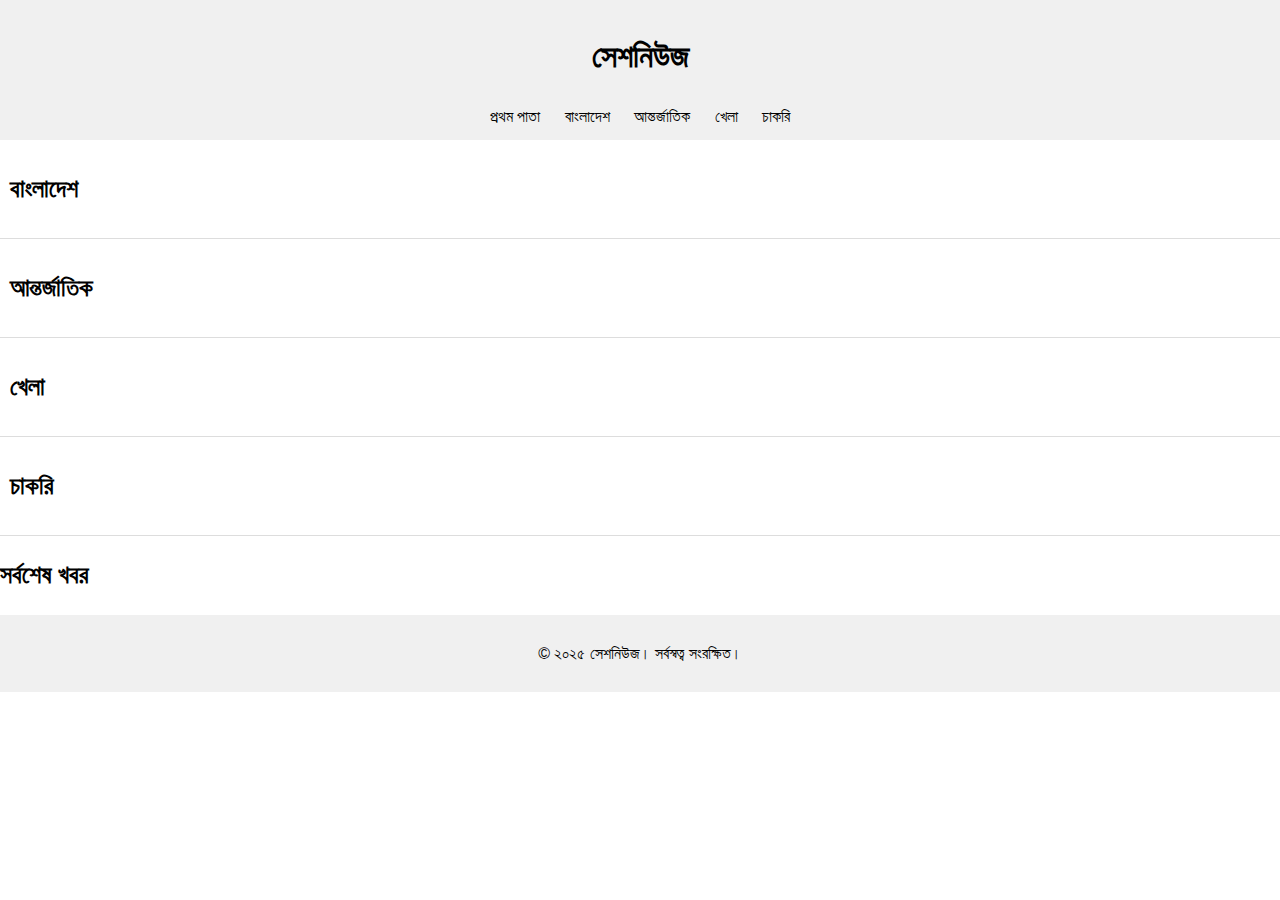
<file: index.html>
<!doctype html>
<html lang="bn">
<head>
  <meta charset="utf-8">
  <meta name="viewport" content="width=device-width, initial-scale=1">
  <title>সেশনিউজ | Ses News</title>
  <link rel="stylesheet" href="assets/css/style.css">
</head>
<body>
  <header>
    <h1>সেশনিউজ</h1>
    <nav>
      <a href="index.html">প্রথম পাতা</a>
      <a href="#bangladesh">বাংলাদেশ</a>
      <a href="#international">আন্তর্জাতিক</a>
      <a href="#sports">খেলা</a>
      <a href="#jobs">চাকরি</a>
    </nav>
  </header>

  <main>
    <section id="bangladesh">
      <h2>বাংলাদেশ</h2>
      <div id="bangladesh-list"></div>
    </section>
    <section id="international">
      <h2>আন্তর্জাতিক</h2>
      <div id="international-list"></div>
    </section>
    <section id="sports">
      <h2>খেলা</h2>
      <div id="sports-list"></div>
    </section>
    <section id="jobs">
      <h2>চাকরি</h2>
      <div id="jobs-list"></div>
    </section>
    <aside>
      <h2>সর্বশেষ খবর</h2>
      <ul id="latest-list"></ul>
    </aside>
  </main>

  <footer>
    <p>© ২০২৫ সেশনিউজ। সর্বস্বত্ব সংরক্ষিত।</p>
  </footer>

  <script src="assets/js/app.js"></script>
</body>
</html>
</file>
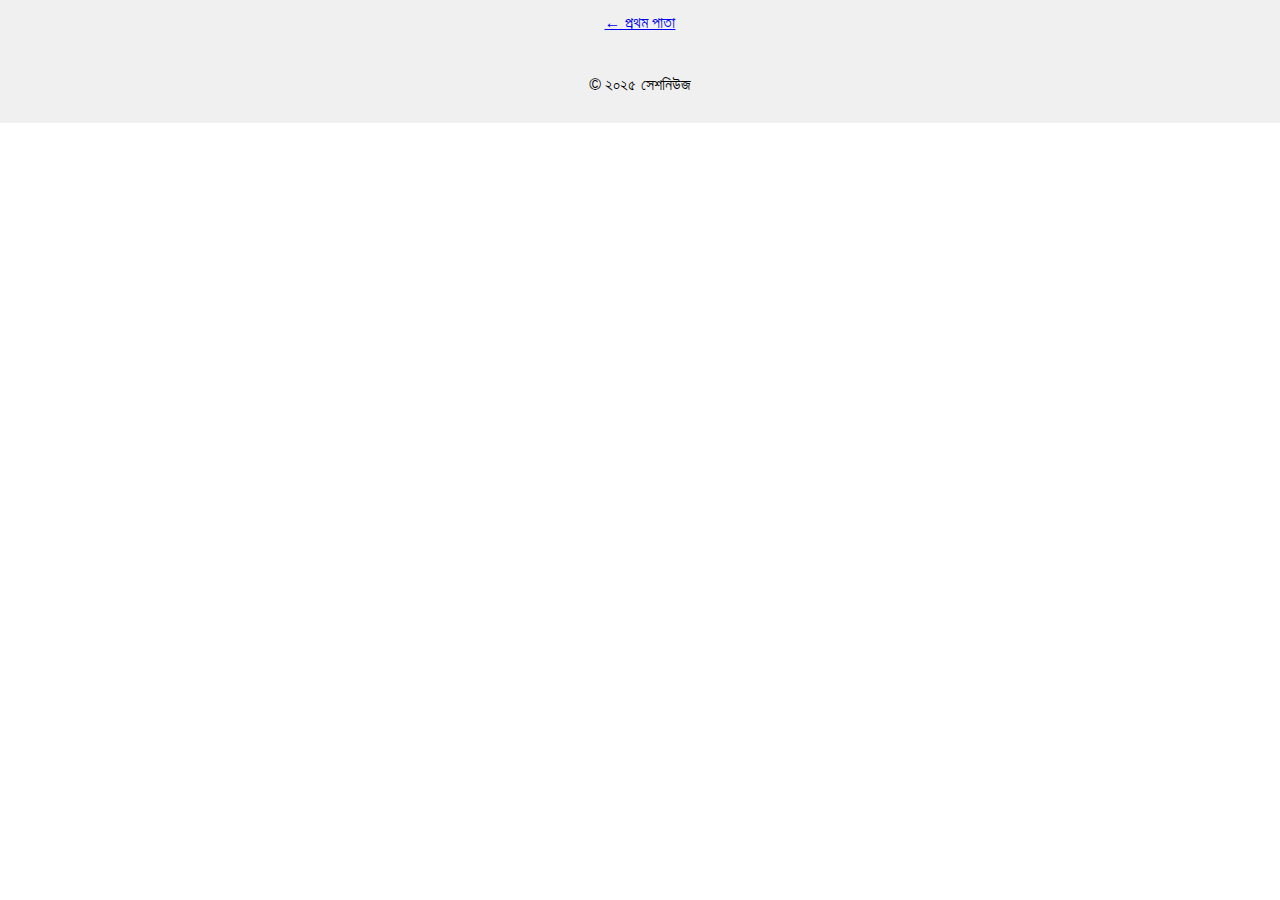
<file: news.html>
<!doctype html>
<html lang="bn">
<head>
  <meta charset="utf-8">
  <meta name="viewport" content="width=device-width, initial-scale=1">
  <title>খবর বিস্তারিত | Ses News</title>
  <link rel="stylesheet" href="assets/css/style.css">
</head>
<body>
  <header><a href="index.html">← প্রথম পাতা</a></header>
  <main id="newsDetail"></main>
  <footer><p>© ২০২৫ সেশনিউজ</p></footer>
  <script src="assets/js/app.js"></script>
</body>
</html>
</file>
<file: assets/css/style.css>
body { background: #fff; color: #000; font-family: sans-serif; line-height: 1.6; margin: 0; padding: 0; }
header, footer { background: #f0f0f0; padding: 10px; text-align: center; }
nav a { margin: 0 10px; text-decoration: none; color: #000; }
section { padding: 10px; border-bottom: 1px solid #ddd; }
.news-item { margin-bottom: 15px; }
.news-item h2 { margin: 0; font-size: 1.2em; }
</file>
